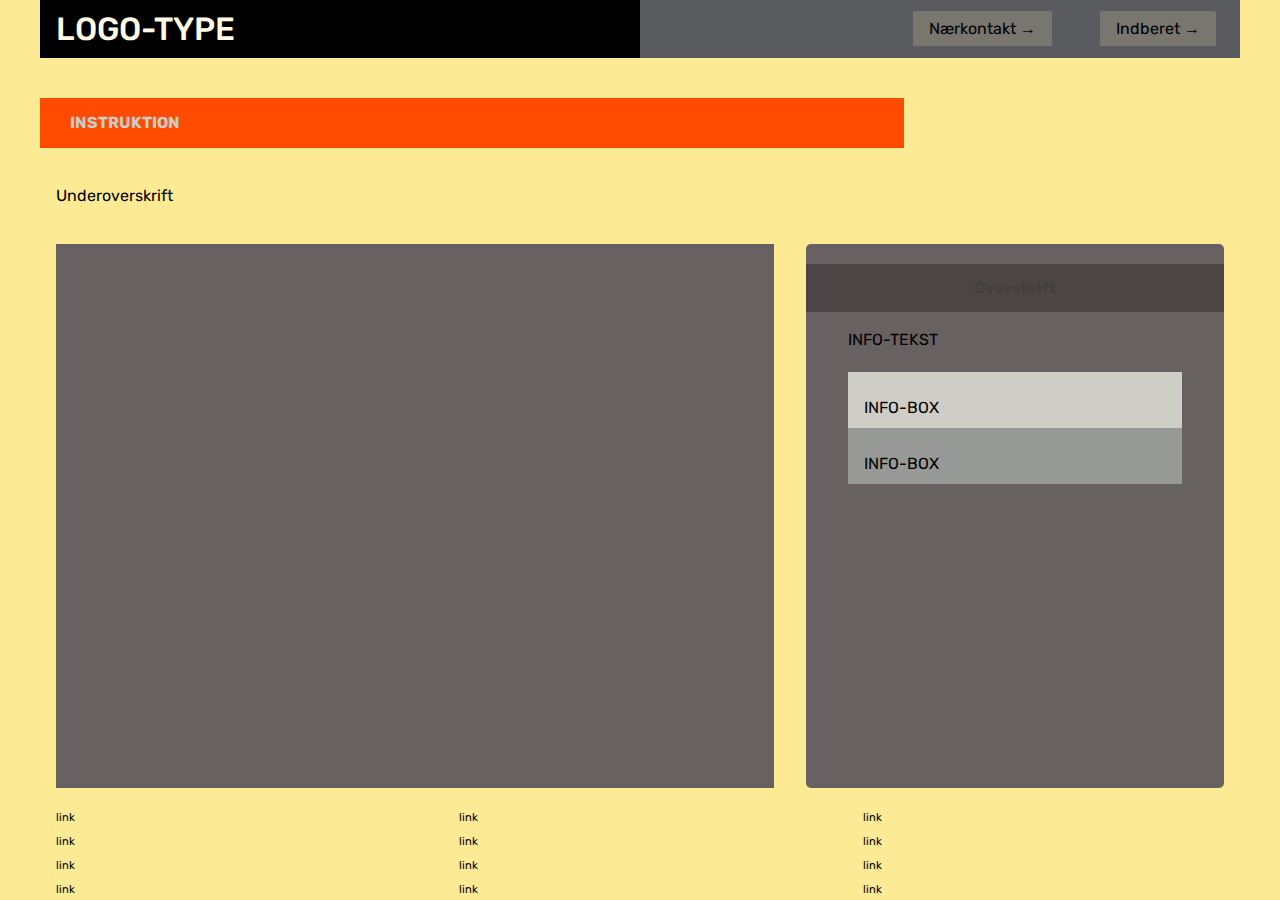
<file: instruction.html>
<!DOCTYPE html>
<html lang="en">
  <head>
    <meta charset="UTF-8" />
    <meta http-equiv="X-UA-Compatible" content="IE=edge" />
    <meta name="viewport" content="width=device-width, initial-scale=1.0" />
    <link rel="stylesheet" href="css/reset.css" />
    <link rel="stylesheet" href="css/custom.css" />
    <link rel="stylesheet" href="css/fonts.css" />
    <link rel="stylesheet" href="css/general.css" />
    <link rel="stylesheet" href="css/layout.css" />
    <link rel="stylesheet" href="css/burger.css" />
    <link rel="stylesheet" href="css/cards.css" />
    <link rel="stylesheet" href="css/infographic.css" />
    <link rel="icon" type="image/png" href="img/fav.png" />
    <title>Emergency Site</title>
  </head>
  <body id="instruction">
    <header>
      <nav>
        <div id="logotype-wrapper" class="logo">
          <a href="index.html"> LOGO-TYPE </a>
        </div>
        <ul class="menu">
          <li><a class="menuItem" href="instruction.html">Nærkontakt </a></li>
          <li><a class="menuItem" href="register.html">Indberet</a></li>
        </ul>
        <button class="burger">
          <span class="line"></span>
          <span class="line"></span>
          <span class="line"></span>
        </button>
      </nav>
    </header>

    <main>
      <h1>INSTRUKTION</h1>
      <p>Underoverskrift</p>
      <section class="info-graphic"></section>
      <section class="info-text">
        <h2>Overskrift</h2>
        <article>
          <p class="placeholder">INFO-TEKST</p>
        </article>
        <aside id="efficiency" class="info-box">INFO-BOX</aside>
        <aside id="requirement" class="info-box">INFO-BOX</aside>
      </section>
    </main>

    <footer>
      <nav class="some">
        <ul>
          <li><a href="">link</a></li>
          <li><a href="">link</a></li>
          <li><a href="">link</a></li>
          <li><a href="">link</a></li>
        </ul>
      </nav>
      <nav class="another">
        <ul>
          <li><a href="">link</a></li>
          <li><a href="">link</a></li>
          <li><a href="">link</a></li>
          <li><a href="">link</a></li>
        </ul>
      </nav>
      <nav class="yetanother">
        <ul>
          <li><a href="">link</a></li>
          <li><a href="">link</a></li>
          <li><a href="">link</a></li>
          <li><a href="">link</a></li>
        </ul>
      </nav>
    </footer>
    <script src="js/burger.js"></script>
    <!-- <script src="js/main.js"></script> -->
  </body>
</html>
</file>
<file: css/custom.css>
:root {
  /* Colours */
  --color-bg: #fceb94; /* page background /*

  /* Header */
  --color-head-bg: #ff4b00;

  /* Logotype */
  --color-logotype-bg: #000;
  --color-text-logotype: #fffae2;
  --font-logotype-size: 2rem;

  /* Global menu */
  --color-menu-bg: #5a5b5e;
  /* Links */
  --color-link-bg: #78766e;
  --color-link-hover: #fff; /* used */
  --color-link-active: #99958f; /* used */
  --border-radius-links: 1px;

  /* Headlines og rubrik */
  --font-h1-size: 1rem;
  --font-sub1-size: 1rem;
  --font-h2-size: 1rem;
  --font-h3-size: 1rem;
  --color-headline-bg: #4b4545;
  --color-headline-text-page: #42413d;

  /* Tekst */
  --color-text: #000;
  --color-text-inverted: #cdccc4;

  /*  Marginer */
  --margin-head-bottom: 5px;

  /* Borders */
  --border-radius: 5px;

  /* Cards */
  --color-card-bg: #8a8585;
  --color-cta-card-bg: #d5d2d0;
  /* news-cards */
  --color-news-bg: #dbdad4;
  --color-news-bg-inverted: #585a5e;
  --color-cta-newscard-bg: #787473;
  --color-cta-newscard-bg-inverted: #7b7d83;

  /* Fonts */
  --font-family-sans: "rubik", ui-sans-serif;
  --font-weight-light: 300;
  --font-weight-regular: 400;
  --font-weight-medium: 500;
  --font-weight-bold: 700;

  /* Text sizes */
  --logotype-size: 1rem;
  --headline1-size: 2rem;
  --headline2-size: 1rem;
  --headline3-size: 1rem;
  --bodytext-size: 1rem;
  --cta-text-size: 1rem;
  --followup-text-size: 1rem;
  --form-submit-size: 1rem;

  /* Infographics */
  --color-info-bg: #676161;
  --color-infobox-1-bg: #cfcec6;
  --color-infobox-2-bg: #969995;
}
</file>
<file: css/fonts.css>
@font-face {
  font-family: "Rubik";
  src: url("../fonts/Rubik-VariableFont_wght.woff2") format("woff2"), url("/fonts/Rubik-Regular.woff") format("woff");
  font-weight: var(--font-weight-regular);
  font-style: normal;
}

@font-face {
  font-family: "Rubik";
  src: url("../fonts/Rubik-VariableFont_wght.woff2") format("woff2");
  font-weight: var(--font-weight-bold);
  font-style: normal;
}

@font-face {
  font-family: "Rubik";
  src: url("../fonts/Rubik-VariableFont_wght.woff2") format("woff2");
  font-weight: var(--font-weight-light);
  font-style: normal;
}
@font-face {
  font-family: "Rubik";
  src: url("../fonts/Rubik-VariableFont_wght.woff2") format("woff2");
  font-weight: var(--font-weight-medium);
  font-style: normal;
}
</file>
<file: css/general.css>
html {
  font-family: var(--font-family-sans);
  color: var(--color-text);
  background-color: var(--color-bg);
}

header {
  height: min-content;
}

#main-disclamer {
  height: 225px;
  background-color: var(--color-head-bg);
  display: flex;
  justify-content: flex-start;
  align-items: center;
  padding-left: 2rem;
  padding-bottom: 2%;
  margin-bottom: var(--margin-head-bottom);
}

#main-disclamer-content {
  display: flex;
  column-gap: 1rem;
}

main section {
  padding: 20px;
  border-radius: var(--border-radius);
}

h1 {
  font-size: var(--font-h1-size);
  font-weight: var(--font-weight-bold);
  color: var(--color-text-inverted);
  margin: 5px 0;
  line-height: 1.3rem;
  text-align: left;
}

#instruction h1,
#register h1 {
  margin: 40px 0 20px 0;
  padding: 15px 30px;
  background-color: var(--color-head-bg);
  font-size: var(--font-h2-size);
}

#instruction p {
  grid-column: 1/-1;
  margin-bottom: 20px;
  font-size: var(--font-h2-size);
  line-height: 1.5rem;
}

.sub {
  font-size: var(--font-sub1-size);
  font-weight: var(--font-weight-light);
  color: var(--color-text-inverted);
}

h2 {
  font-size: var(--headline2-size);
}

h3 {
  font-size: var(--headline3-size);
}

main>h1 {
  width: calc(80% - 6rem);
}

/* NAVIGATION STRUCTURES */
header>nav {
  height: 100%;
  background-color: var(--color-menu-bg);
}

nav ul {
  list-style: none;
}

a {
  font-family: var(--font-family-sans);
}

nav a {
  text-decoration: none;
  color: var(--color-text);
}

/* Måske skal du lave en ny regel for logotype-wrapper, når du har lavet din logotype */
#logotype-wrapper {
  background-color: var(--color-logotype-bg);
  display: flex;
  justify-content: flex-start;
  align-items: center;
  height: 3.6rem;
}

#logotype-wrapper>a {
  color: var(--color-text-logotype);
  font-size: var(--font-logotype-size);
  font-weight: var(--font-weight-medium);
  width: max-content;
  margin-left: 1rem;
}

/* Global menu */
header nav li a {
  margin: 1.5rem;
  background-color: var(--color-link-bg);
  color: var(--color-text);
  font-size: var(--followup-text-size);
  padding: 0.5rem 1rem;
  border-radius: var(--border-radius-links);
}

/* Pilen efter menu-tekst */
header>nav li>a:after {
  content: " \2192";
}

/* Global menu hover effekt - Lav den om til det, du synes */
nav a:hover {
  background-color: var(--color-link-hover);
}

nav a:active {
  background-color: var(--color-link-active);
}

/* FOOTER */
footer a {
  font-size: 0.7rem;
}
</file>
<file: css/layout.css>
/* LAYOUT FOR MAIN CONTENT */
body {
  display: grid;
  grid-template-rows: auto 1fr auto;
  height: 100vh;
  max-width: 1200px;
  margin: 0 auto;
}
main {
  display: grid;
  row-gap: 1rem;
}
main > *:not(:first-child) {
  margin: 0 1rem;
}
main {
  grid-template-rows: min-content min-content 1fr min-content;
}
#instruction main {
  grid-template-rows: min-content min-content min-content 1fr min-content;
}
/* LAYOUT FOR HEADER AND FOOTER */
footer {
  display: grid;
  gap: 10px;
}
header nav,
footer nav {
  display: flex;
  justify-content: space-between;
  align-items: center;
}
header nav > * {
  flex: 1;
}
nav ul {
  display: flex;
  justify-content: flex-end;
}
header ul {
  height: 100%;
  width: clamp(175px, 50%, 300px);
}
footer ul {
  flex-direction: column;
  padding-left: 1rem;
}

/* LAYOUT FOR SECTIONS */
#daily,
#breaking {
  display: grid;
}
#daily {
  grid-template-rows: repeat(2, minmax(200px, min-content));
  gap: 1rem;
}
#breaking {
  grid-template-rows: repeat(auto-fit, minmax(50px, min-content));
  gap: 0;
}

@media (width > 600px) {
  #frontpage > main {
    grid-template-columns: 6fr 3fr;
    grid-template-rows: auto 1fr auto;
  }
  #instruction > main,
  #register > main {
    grid-template-columns: 5fr 3fr;
    grid-template-rows: auto auto 1fr auto;
  }

  .qr {
    order: 1;
  }

  h1 {
    grid-column: 1 / -1;
  }
  footer {
    grid-template-columns: 1fr 1fr 1fr;
  }
}
</file>
<file: css/burger.css>
.burger {
  width: 30px;
  height: 20px;
  cursor: pointer;
}

.burger .line {
  display: block;
  width: 100%;
  height: 2px;
  background-color: #333333;
  margin-bottom: 5px;
  transition: 0.2s linear;
}
.burger {
  display: none;
}
@media screen and (width < 800px) {
  .menu {
    display: none;
  }
  .logo {
    flex: 0 0 50vw;
  }
  .burger {
    display: block;
    background-color: transparent;
    border: 0;
    flex: 0 0 auto;
    margin: 0 20px;
  }
  .burger.active .line:nth-child(1) {
    transform: rotate(45deg) translate(5px, 5px);
    transition: 0.2s linear;
  }
  .burger.active .line:nth-child(2) {
    opacity: 0;
    transition: 0.15s linear;
  }
  .burger.active .line:nth-child(3) {
    transform: rotate(-45deg) translate(5px, -5px);
    transition: 0.2s linear;
  }
  nav.active .menu {
    display: block;
    background-color: var(--color-menu-bg);
    position: absolute;
    top: 3.6rem;
    right: 0;
    width: clamp(200px, 50vw, 400px);
    z-index: 1;
    opacity: 0.8;
  }
  header > nav li > a:after {
    content: "";
  }
  nav.active .menu li {
    margin: 40px 20px;
    text-align: right;
  }
  nav.active .menu a {
    font-size: 24px;
  }
}
</file>
<file: css/cards.css>
.daily_card {
  background-color: var(--color-card-bg);
  display: grid;
  grid-template-columns: 3fr 5fr;
  gap: 10px;
  padding: 40px 0 40px 20px;
  border-radius: var(--border-radius);
  height: minmax(200px, min-content);
}
.daily_text {
  display: grid;
  grid-template-rows: repeat(3, min-content);
  gap: 10px;
}
.daily_text h2 {
  background-color: var(--color-headline-bg);
  color: var(--color-text-inverted);
  padding: calc(1.1rem / 1.5) 0 calc(1.1rem / 2) 1rem;
  margin: 0 0 0.5rem 0;
}
.daily_text p {
  padding-right: 2rem;
  margin: 0 0 1rem 0;
}
.daily_text .cta_btn {
  justify-self: left;
  width: 80%;
}
.daily_img {
  width: 100%;
  height: 100%;
  object-fit: cover;
}
.news_card {
  background-color: var(--color-news-bg);
  display: grid;
  grid-template-rows: repeat(min-content);
  gap: 0.4rem;
  padding: 1rem 0;
  height: minmax(300px, min-content);
}
.news_card:nth-child(2n) {
  background-color: var(--color-news-bg-inverted);
}
.news_card > * {
  padding: 0 1rem;
}
.news_card h3 {
  margin: 0.5rem 0 0 0;
}
.news_card p {
  margin: 0 0 1rem 0;
}
.news_card:first-child:before {
  content: "BREAKING NEWS";
  background-color: var(--color-headline-bg);
  color: var(--color-headline-text-page);
  font-size: var(--font-h3-size);
  font-weight: var(--font-weight-medium);
  text-align: center;
  line-height: 1rem;
  padding: calc(1.1rem / 1.5) 0 calc(1.1rem / 2) 0;
}
.news_card:first-child {
  border-radius: var(--border-radius) var(--border-radius) 0 0;
}
.news_card:last-child {
  border-radius: 0 0 var(--border-radius) var(--border-radius);
}

.news_card .cta_btn {
  justify-self: center;
}
.cta_btn {
  display: inline-block;
  padding: 0.4rem 1rem;
  background-color: var(--color-cta-card-bg);
  color: var(--color-text-inverted);
  text-decoration: none;
  width: max-content;
  border-radius: var(--border-radius);
}
.news_card .cta_btn {
  background-color: var(--color-cta-newscard-bg);
}
.news_card:nth-of-type(2n) .cta_btn {
  background-color: var(--color-cta-newscard-bg-inverted);
  color: var(--color-text);
}
.cta_btn:after {
  content: "\2192";
  margin-left: 1rem;
}
</file>
<file: css/infographic.css>
#head-txt {
  fill: rgb(54, 54, 54);
}
.info-graphic,
.info-text {
  background-color: var(--color-info-bg);
  padding: 20px 0;
}
.info-graphic {
  border-radius: 0;
  margin: 60px auto 80px auto;
}
.info-text h2 {
  line-height: 3rem;
  text-align: center;
  background-color: var(--color-headline-bg);
  color: var(--color-headline-text-page);
  margin-bottom: 1rem;
}
.info-text h3 {
  font-size: 0.8rem;
  line-height: 0.8rem;
  font-weight: 600;
  margin: 0;
  padding: 0;
}
.info-text > *:not(:first-child) {
  margin: 0 clamp(1rem, 10%, 7rem);
}
.info-text p {
  font-size: 0.8rem;
  line-height: 1.3;
  margin: 0 0 1.2rem 0;
  padding: 0;
}
.info-box {
  padding: 1.5rem 1rem 0.5rem 1rem;
  background-color: var(--color-infobox-1-bg);
}
.info-box:nth-of-type(2n) {
  background-color: var(--color-infobox-2-bg);
}
</file>
